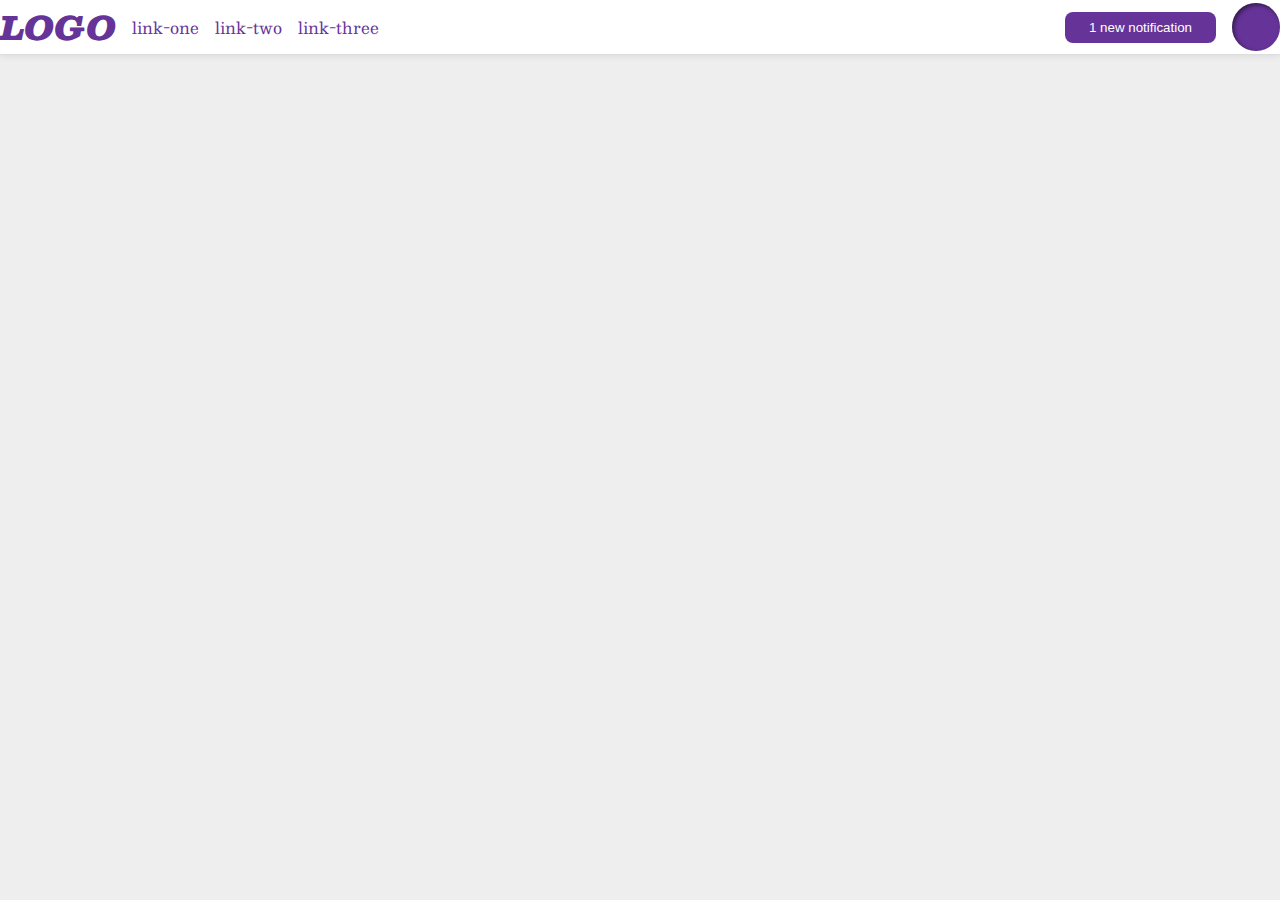
<file: foundations/flex/03-flex-header-2/index.html>
<!DOCTYPE html>
<html lang="en">
  <head>
    <meta charset="UTF-8">
    <meta http-equiv="X-UA-Compatible" content="IE=edge">
    <meta name="viewport" content="width=device-width, initial-scale=1.0">
    <title>Flex Header 2</title>
    <link rel="stylesheet" href="style.css">
  </head>
  <body>
    <div class="header">
      <div class="left">
        <div class="logo">
          LOGO
        </div>
        <ul class="links">
          <li><a href="https://google.com">link-one</a></li>
          <li><a href="https://google.com">link-two</a></li>
          <li><a href="https://google.com">link-three</a></li>
        </ul>
      </div>
      <div class="right">
        <button class="notifications">
          1 new notification
        </button>
        <div class="profile-image right"></div>
      </div>
    </div>
  </body>
</html>
</file>
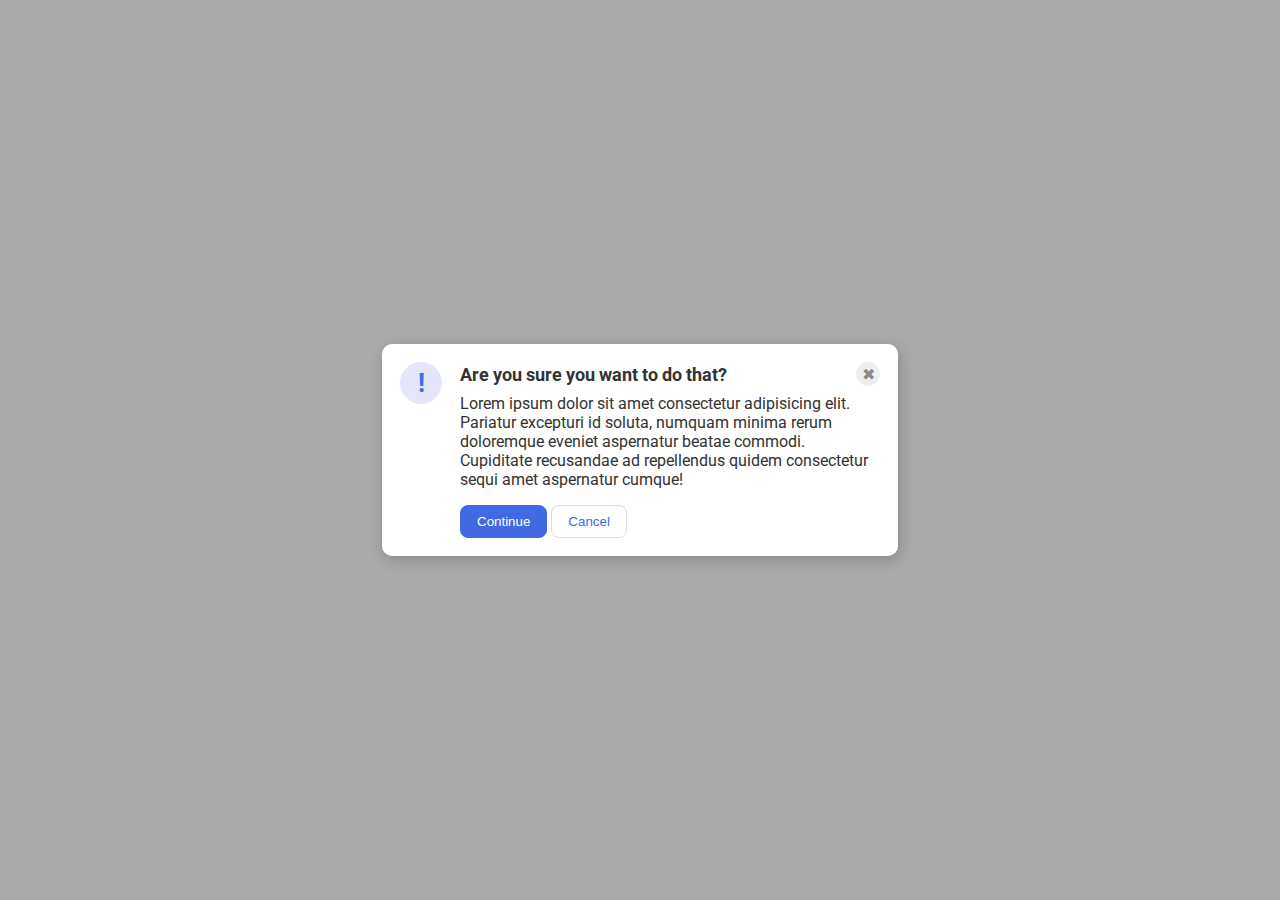
<file: foundations/flex/05-flex-modal/index.html>
<!DOCTYPE html>
<html lang="en">
  <head>
    <meta charset="UTF-8">
    <meta http-equiv="X-UA-Compatible" content="IE=edge">
    <meta name="viewport" content="width=device-width, initial-scale=1.0">
    <link rel="stylesheet" href="style.css">
    <title>Modal</title>
  </head>
  <body>
    <div class="modal">
      <div class="icon">!</div>

      <div class="container">
        <div class="header">Are you sure you want to do that?
          <button class="close-button">✖</button>
        </div>
        
        <div class="text">Lorem ipsum dolor sit amet consectetur adipisicing elit. Pariatur excepturi id soluta, numquam minima rerum doloremque eveniet aspernatur beatae commodi. Cupiditate recusandae ad repellendus quidem consectetur sequi amet aspernatur cumque!</div>
        <button class="continue">Continue</button>
        <button class="cancel">Cancel</button>
      </div>
    </div>
  </body>
</html>
</file>
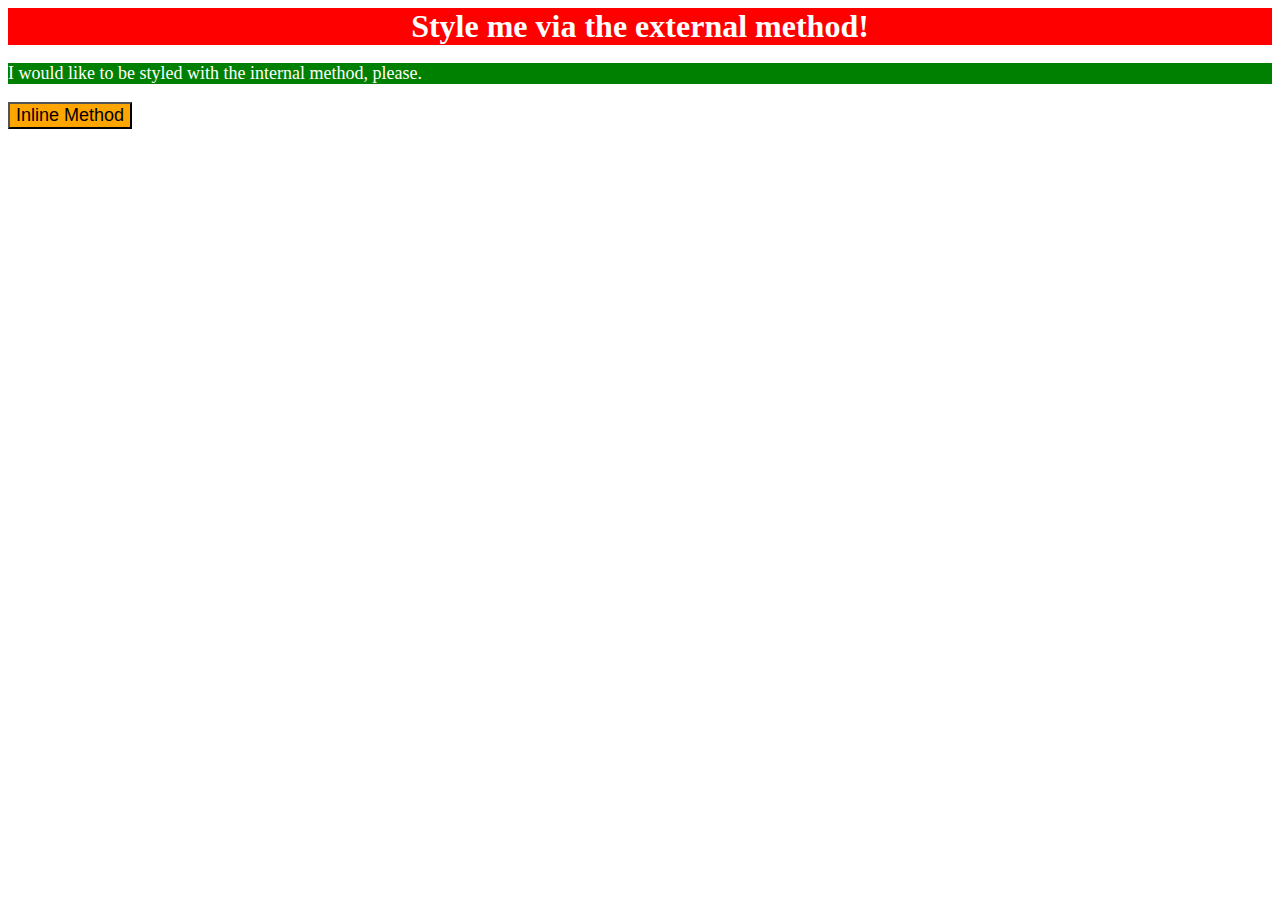
<file: foundations/intro-to-css/01-css-methods/index.html>
<!DOCTYPE html>
<html lang="en">
  <head>
    <meta charset="UTF-8">
    <meta http-equiv="X-UA-Compatible" content="IE=edge">
    <meta name="viewport" content="width=device-width, initial-scale=1.0">
    <title>Methods for Adding CSS</title>
    <link rel="stylesheet" href="./styles.css">
    <style>
      p{
        background-color: green;
        color: white;
        font-size: 18px;
      }
    </style>
  </head>
  <body>
    <div>Style me via the external method!</div>
    <p>I would like to be styled with the internal method, please.</p>
    <button style="background-color: orange; font-size: 18px;">Inline Method</button>
  </body>
</html>
</file>
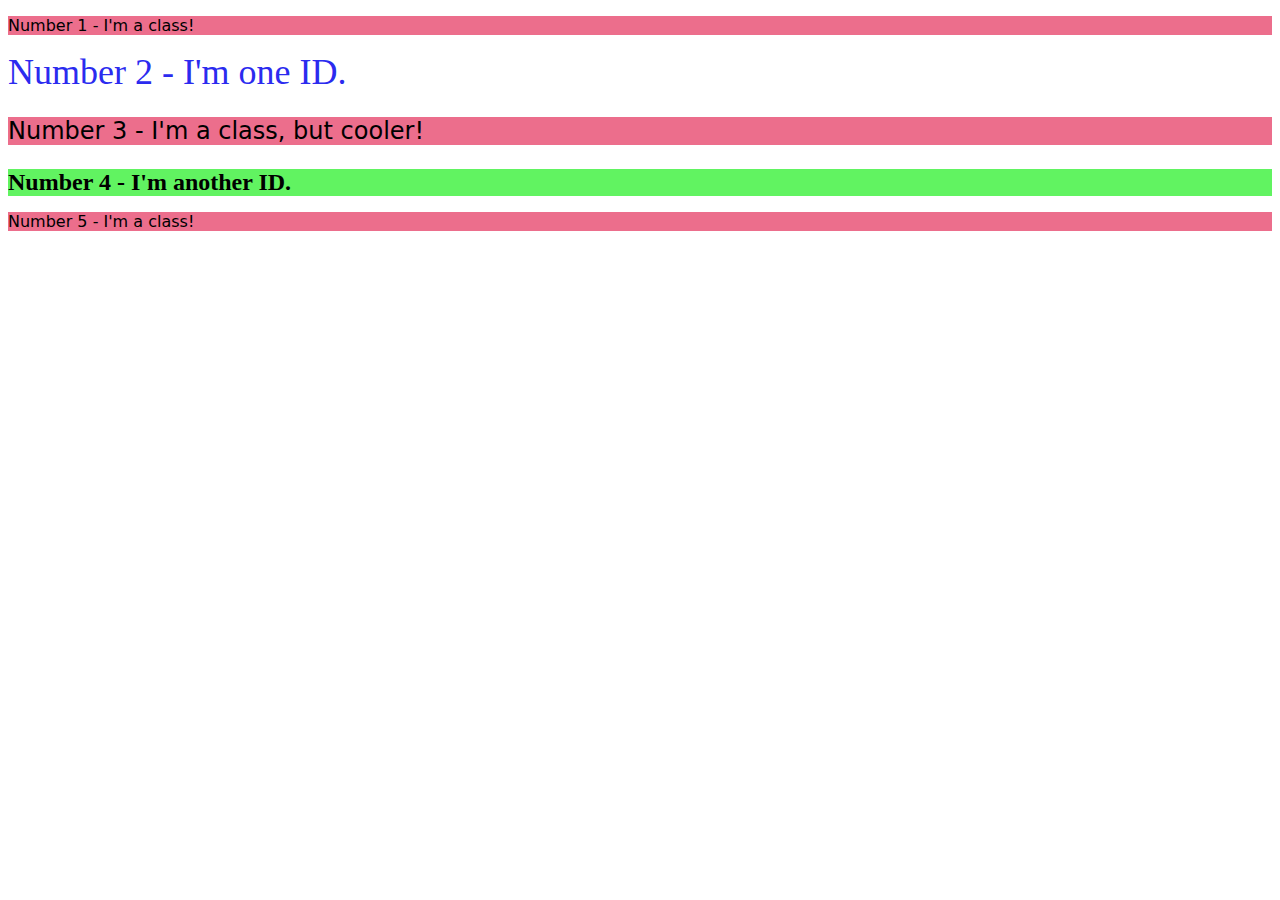
<file: foundations/intro-to-css/02-class-id-selectors/index.html>
<!DOCTYPE html>
<html lang="en">
  <head>
    <meta charset="UTF-8">
    <meta http-equiv="X-UA-Compatible" content="IE=edge">
    <meta name="viewport" content="width=device-width, initial-scale=1.0">
    <title>Class and ID Selectors</title>
    <link rel="stylesheet" href="style.css">
  </head>
  <body>
    <p class="odd">Number 1 - I'm a class!</p>
    <div id="second-element">Number 2 - I'm one ID.</div>
    <p class="odd bigger-font">Number 3 - I'm a class, but cooler!</p>
    <div id="fourth-element" class="bigger-font">Number 4 - I'm another ID.</div>
    <p class="odd">Number 5 - I'm a class!</p>
  </body>
</html>
</file>
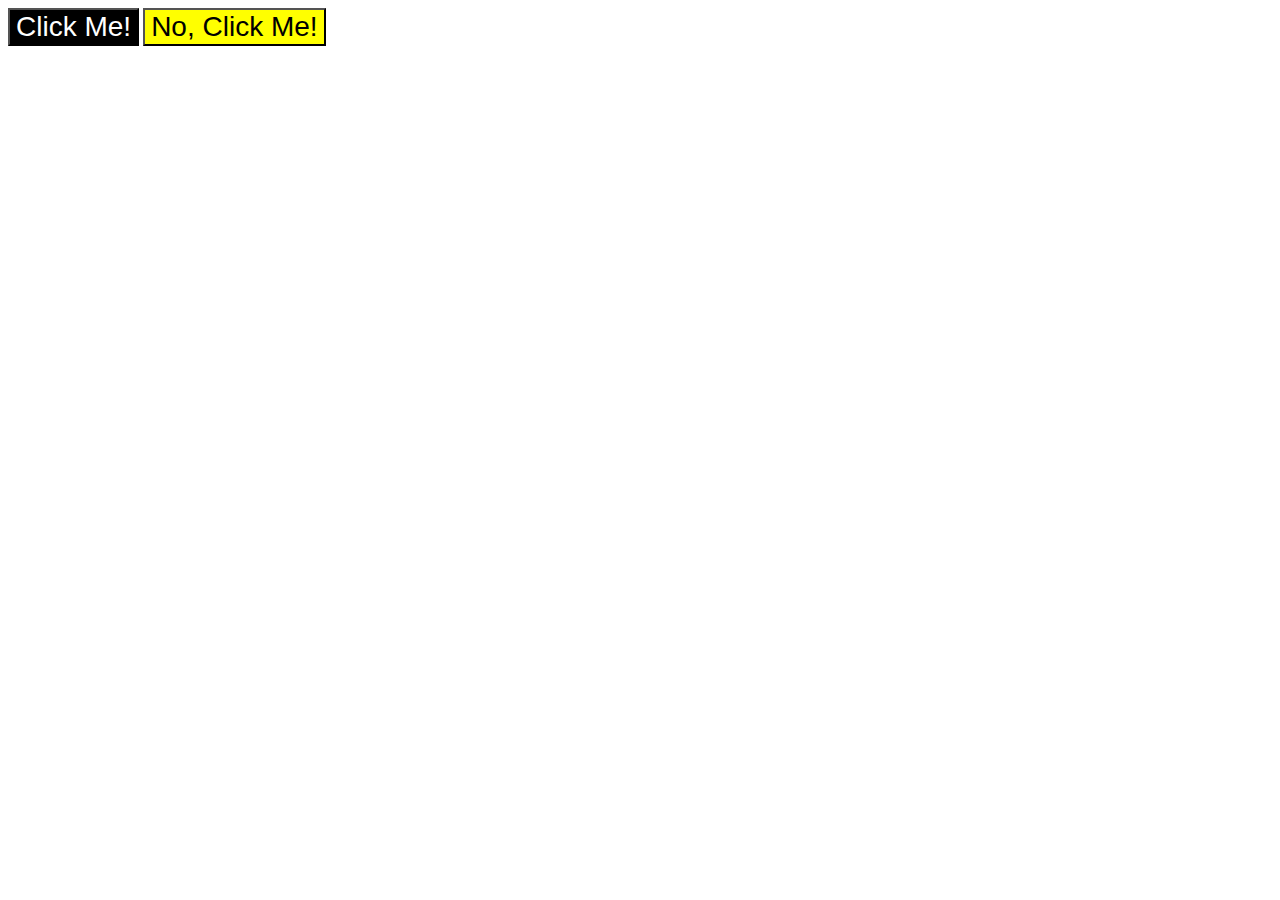
<file: foundations/intro-to-css/03-grouping-selectors/index.html>
<!DOCTYPE html>
<html lang="en">
  <head>
    <meta charset="UTF-8">
    <meta http-equiv="X-UA-Compatible" content="IE=edge">
    <meta name="viewport" content="width=device-width, initial-scale=1.0">
    <title>Grouping Selectors</title>
    <link rel="stylesheet" href="style.css">
  </head>
  <body>
    <button class="black-btn">Click Me!</button>
    <button class="yellow-btn">No, Click Me!</button>
  </body>
</html>
</file>
<file: foundations/flex/03-flex-header-2/style.css>
/* this is some magical font-importing.  
you'll learn about it later. */
@import url('https://fonts.googleapis.com/css2?family=Besley:ital,wght@0,400;1,900&display=swap');

body {
  margin: 0;
  background: #eee;
  font-family: Besley, serif;
}

.header {
  background: white;
  border-bottom: 1px solid #ddd;
  box-shadow: 0 0 8px rgba(0,0,0,.1);
  display: flex;
  justify-content: space-between;
}

.profile-image {
  background: rebeccapurple;
  box-shadow: inset 2px 2px 4px rgba(0,0,0,.5);
  border-radius: 50%;
  width: 48px;
  height: 48px;
}

.logo {
  color: rebeccapurple;
  font-size: 32px;
  font-weight: 900;
  font-style: italic;
}

button {
  border: none;
  border-radius: 8px;
  background: rebeccapurple;
  color: white;
  padding: 8px 24px;
}

a {
  /* this removes the line under our links */
  text-decoration: none;
  color: rebeccapurple;
}

ul {
  list-style-type: none;
  display: flex;
  margin: 0;
  padding: 0;
  gap: 16px;
}

.left, .right{
  display: flex;
  align-items: center;
  gap: 16px;
}
</file>
<file: foundations/flex/05-flex-modal/style.css>
@import url('https://fonts.googleapis.com/css2?family=Roboto:wght@400;700&display=swap');

html, body {
  height: 100%;
}

body {
  font-family: Roboto, sans-serif;
  margin: 0;
  background: #aaa;
  color: #333;
  /* I'll give you this one for free lol */
  display: flex;
  align-items: center;
  justify-content: center;
}

.modal {
  background: white;
  width: 480px;
  border-radius: 10px;
  box-shadow: 2px 4px 16px rgba(0,0,0,.2);
  display: flex;
  gap: 18px;
  padding: 18px;
}

.icon {
  color: royalblue;
  font-size: 26px;
  font-weight: 700;
  background: lavender;
  width: 42px;
  height: 42px;
  border-radius: 50%;
  display: flex;
  align-items: center;
  justify-content: center;
  flex-shrink: 0;
}

.header{
  display: flex;
  justify-content: space-between;
  align-items: center;
  font-size: 18px;
  font-weight: 700;
  margin-bottom: 8px;
}

.text{
  margin-bottom: 16px;
}

.close-button {
  background: #eee;
  border-radius: 50%;
  color: #888;
  font-weight: 400;
  font-size: 16px;
  height: 24px;
  width: 24px;
  display: flex;
  align-items: center;
  justify-content: center;
  border: 1px solid #eee;
  padding: 0;
}

button {
  cursor: pointer;
  padding: 8px 16px;
  border-radius: 8px;
}

button.continue {
  background: royalblue;
  border: 1px solid royalblue;
  color: white;
}

button.cancel {
  background: white;
  border: 1px solid #ddd;
  color: royalblue;
}
</file>
<file: foundations/intro-to-css/01-css-methods/styles.css>
div{
    background-color: red;
    color: white;
    font-size: 32px;
    font-weight: bold;
    text-align: center;
}
</file>
<file: foundations/intro-to-css/02-class-id-selectors/style.css>
/* Add CSS Styling */
.odd{
    background-color: rgb(236, 110, 140);
    font-family: Verdana, "DejaVu Sans", sans-serif;
}

#second-element{
    color: rgb(43, 43, 239);
    font-size: 36px;
}

.bigger-font{
    font-size: 24px;
}

#fourth-element{
    background-color: rgb(97, 243, 97);
    font-weight: bold;
}
</file>
<file: foundations/intro-to-css/03-grouping-selectors/style.css>
/* Add CSS Styling */
.black-btn,
.yellow-btn{
    font-size: 28px;
    font-family: Helvetica, "Times New Roman", sans-serif;
}

.black-btn{
    background-color: black;
    color: white;
}

.yellow-btn{
    background-color: yellow;
}
</file>
